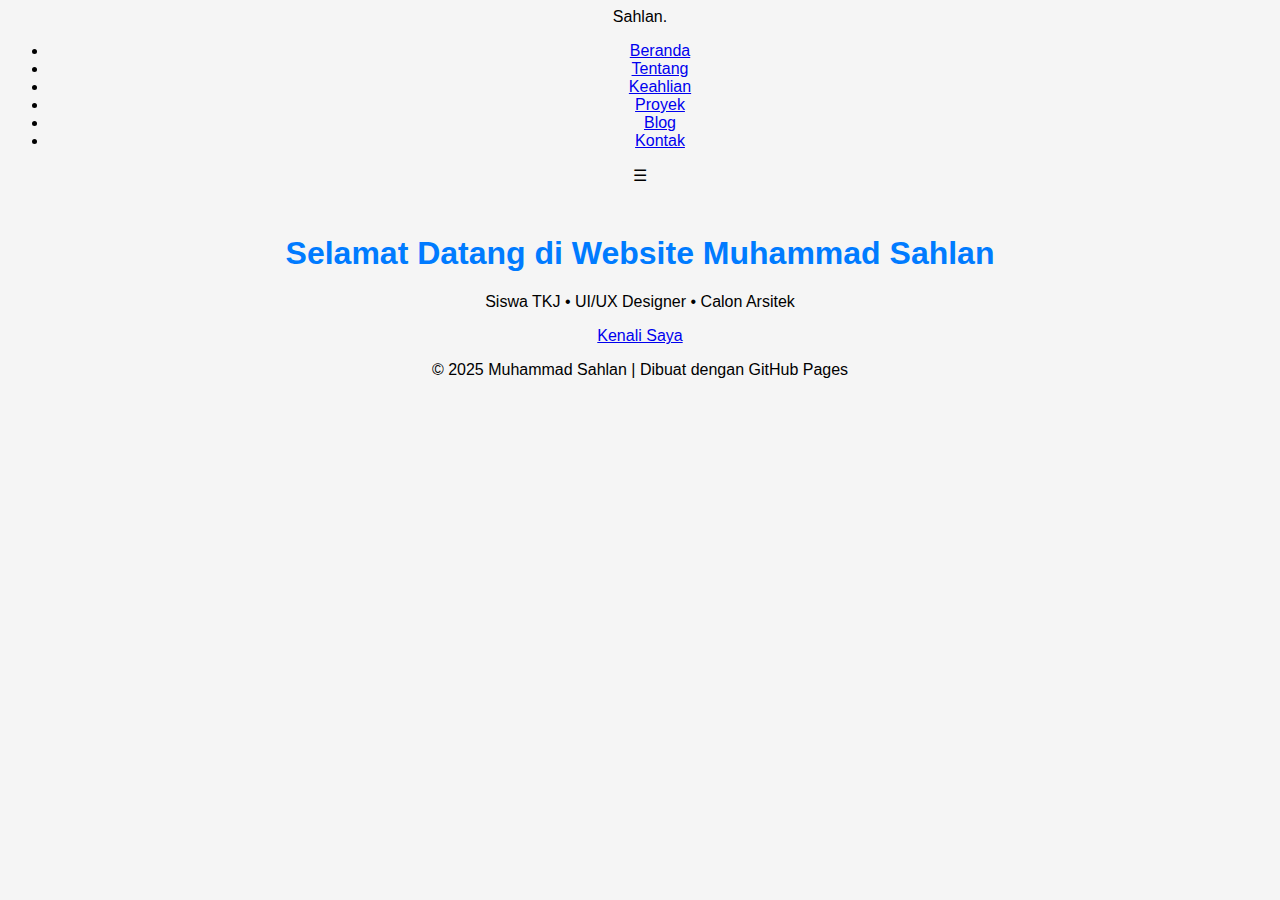
<file: index.html>
<!DOCTYPE html>
<html lang="id">
<head>
  <meta charset="UTF-8">
  <meta name="viewport" content="width=device-width, initial-scale=1.0">
  <title>Beranda - Muhammad Sahlan</title>
  <link rel="stylesheet" href="style.css">
</head>
<body>
  <!-- NAVBAR -->
  <header>
    <nav class="navbar">
      <div class="logo">Sahlan<span>.</span></div>
      <ul class="nav-links" id="navLinks">
        <li><a href="index.html" class="active">Beranda</a></li>
        <li><a href="about.html">Tentang</a></li>
        <li><a href="skills.html">Keahlian</a></li>
        <li><a href="projects.html">Proyek</a></li>
        <li><a href="blog.html">Blog</a></li>
        <li><a href="contact.html">Kontak</a></li>
      </ul>
      <div class="menu-toggle" onclick="toggleMenu()">☰</div>
    </nav>
  </header>

  <!-- HERO -->
  <section class="hero">
    <h1>Selamat Datang di Website <span>Muhammad Sahlan</span></h1>
    <p>Siswa TKJ • UI/UX Designer • Calon Arsitek</p>
    <a href="about.html" class="btn">Kenali Saya</a>
  </section>

  <footer>
    <p>© 2025 Muhammad Sahlan | Dibuat dengan GitHub Pages</p>
  </footer>

  <script src="script.js"></script>
</body>
</html>
</file>
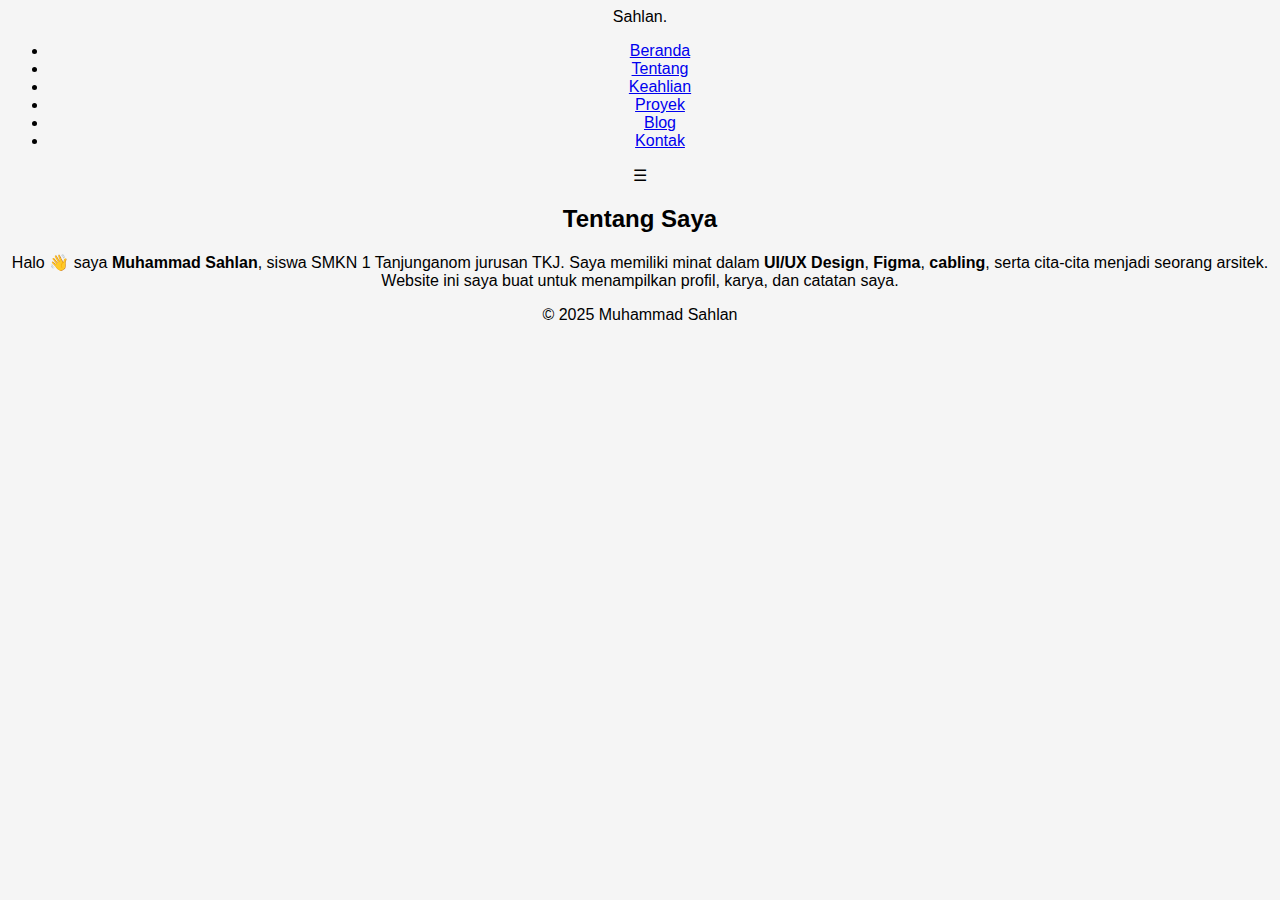
<file: About.html>
<!DOCTYPE html>
<html lang="id">
<head>
  <meta charset="UTF-8">
  <meta name="viewport" content="width=device-width, initial-scale=1.0">
  <title>Tentang Saya - Muhammad Sahlan</title>
  <link rel="stylesheet" href="style.css">
</head>
<body>
  <header>
    <nav class="navbar">
      <div class="logo">Sahlan<span>.</span></div>
      <ul class="nav-links">
        <li><a href="index.html">Beranda</a></li>
        <li><a href="about.html" class="active">Tentang</a></li>
        <li><a href="skills.html">Keahlian</a></li>
        <li><a href="projects.html">Proyek</a></li>
        <li><a href="blog.html">Blog</a></li>
        <li><a href="contact.html">Kontak</a></li>
      </ul>
      <div class="menu-toggle" onclick="toggleMenu()">☰</div>
    </nav>
  </header>

  <section class="section">
    <h2>Tentang Saya</h2>
    <p>Halo 👋 saya <b>Muhammad Sahlan</b>, siswa SMKN 1 Tanjunganom jurusan TKJ. 
    Saya memiliki minat dalam <b>UI/UX Design</b>, <b>Figma</b>, <b>cabling</b>, serta cita-cita menjadi seorang arsitek. 
    Website ini saya buat untuk menampilkan profil, karya, dan catatan saya.</p>
  </section>

  <footer>
    <p>© 2025 Muhammad Sahlan</p>
  </footer>

  <script src="script.js"></script>
</body>
</html>
</file>
<file: style.css>
body {
  font-family: Arial, sans-serif;
  text-align: center;
  background: #f5f5f5;
}

h1 {
  color: #007bff;
  margin-top: 50px;
}

button {
  padding: 10px 20px;
  margin-top: 20px;
  background: #007bff;
  color: white;
  border: none;
  border-radius: 5px;
  cursor: pointer;
}
button:hover {
  background: #0056b3;
}
</file>
